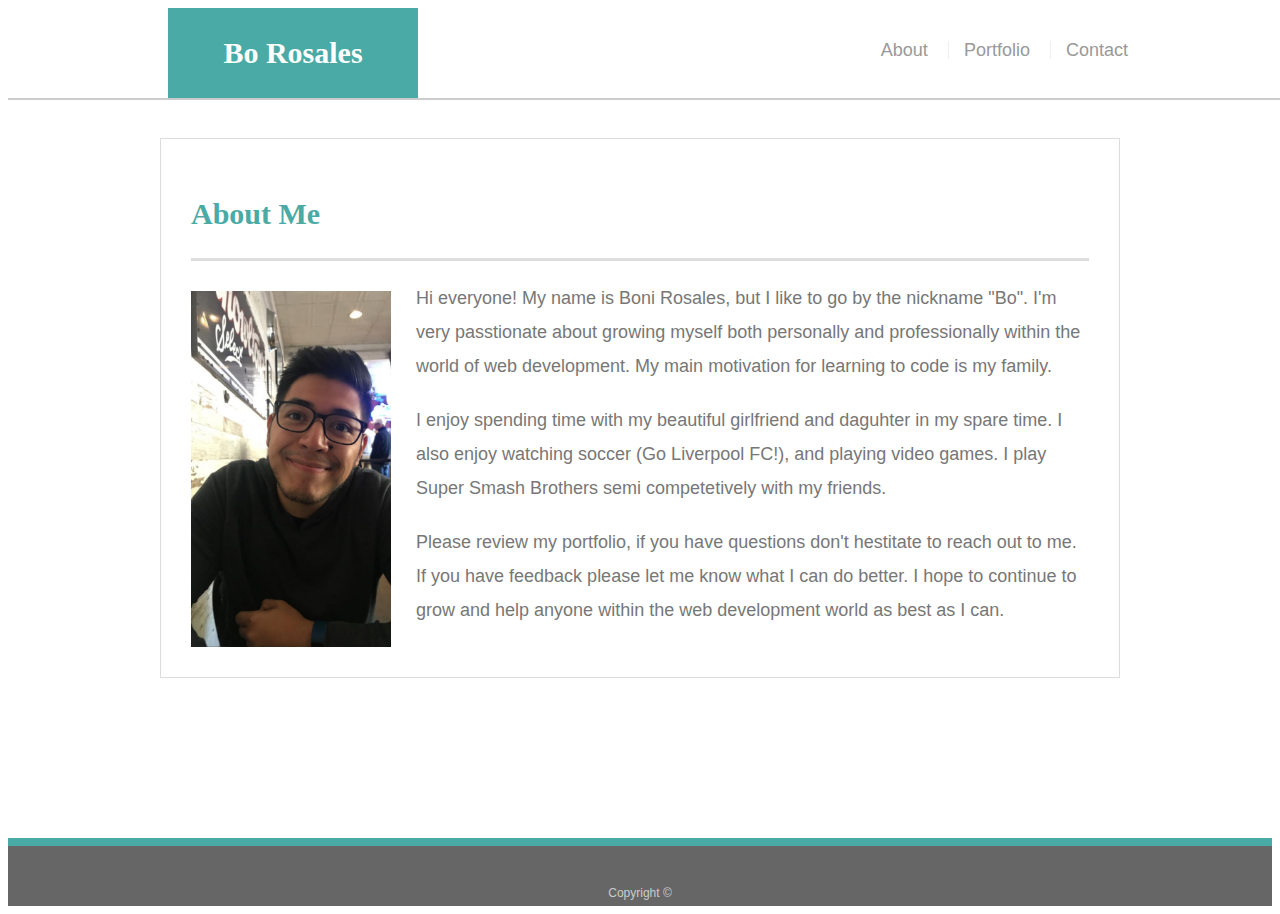
<file: index.html>
<!DOCTYPE html>
<html>

<head>
    <meta charset="utf-8" />
    <meta http-equiv="X-UA-Compatible" content="IE=edge">
    <title>Bo About Me</title>
    <meta name="viewport" content="width=device-width, initial-scale=1">
    <link rel="stylesheet" type="text/css" media="screen" href="assets/css/style.css" />

</head>

<header id="masthead">
    <div class="container">
        <a href="index.html" id="logo">Bo Rosales</a>
        <nav>
            <a href="index.html">About</a>
            <a href="portfolio.html">Portfolio</a>
            <a href="contact.html">Contact</a>
        </nav>
    </div>
</header>

<div id="main-container" class="container">
    <section class="main-section">
        <h1>About Me</h1>

        <img src=" assets/images/mypic copy.jpg" class="auth-image" alt="Your Name">

        <p>Hi everyone! My name is Boni Rosales, but I like to go by the nickname "Bo".
           I'm very passtionate about growing myself both personally and professionally within the world of web 
           development. My main motivation for learning to code is my family. 
        </p>
        <p> I enjoy spending time with my beautiful girlfriend and daguhter in my spare time. I also enjoy watching soccer (Go Liverpool FC!),
            and playing video games. I play Super Smash Brothers semi competetively with my friends.
        </p>
        <p> Please review my portfolio, if you have questions don't hestitate to reach out to me. If you have feedback please let me know
            what I can do better. I hope to continue to grow and help anyone within the web development world as best as I can. 
        </p>

    </section>

</div>

<footer>
    <div class="container">
        Copyright &copy;
    </div>
</footer>
</body>

</html>
</file>
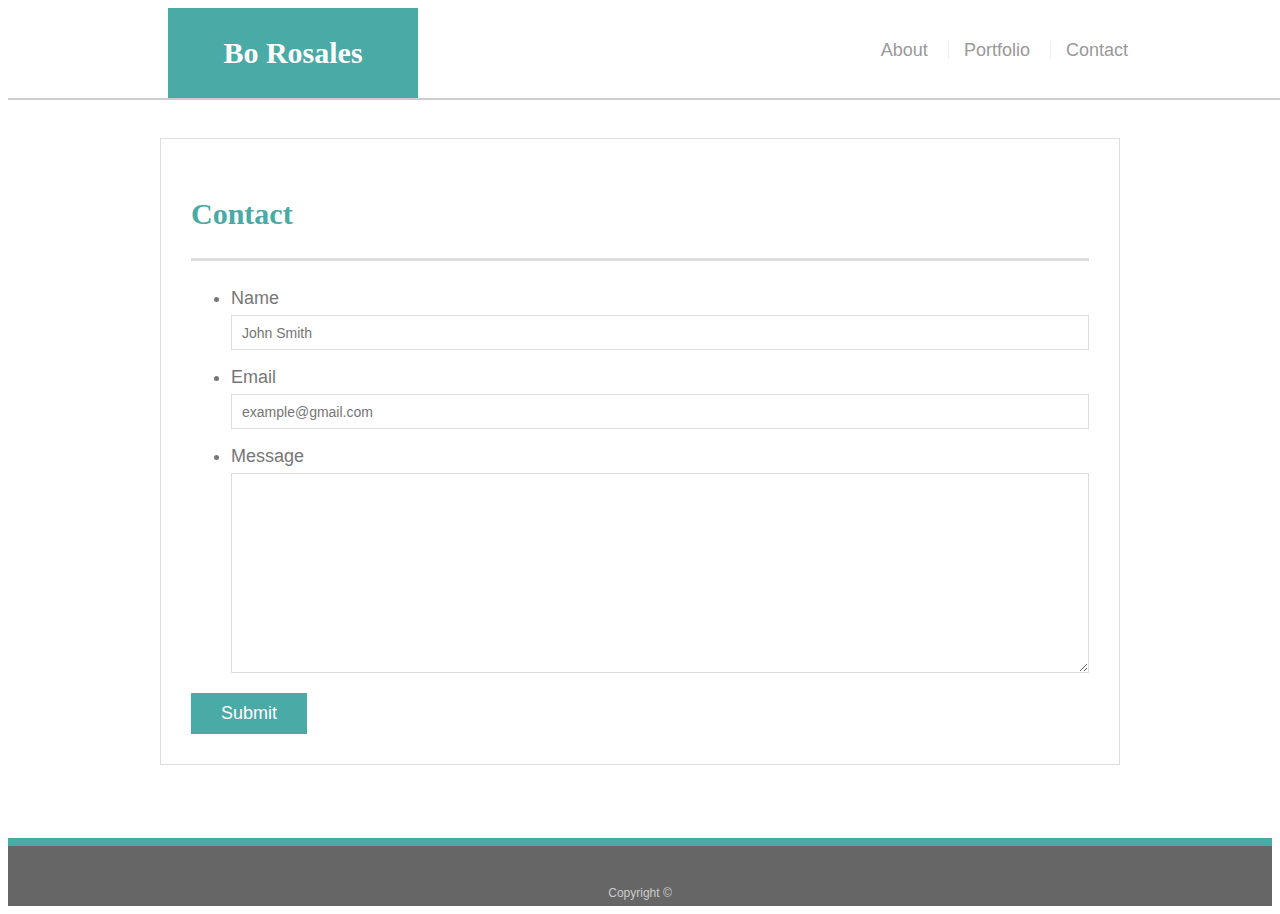
<file: contact.html>
<!DOCTYPE html>
<html>

<head>
    <meta charset="utf-8" />
    <meta http-equiv="X-UA-Compatible" content="IE=edge">
    <title>Contact</title>
    <meta name="viewport" content="width=device-width, initial-scale=1">
    <link rel="stylesheet" type="text/css" media="screen" href="assets/css/style.css" />
</head>

<body>
    <header id="masthead">
        <div class="container">
            <a href="index.html" id="logo">Bo Rosales</a>
            <nav>
                <a href="index.html">About</a>
                <a href="portfolio.html">Portfolio</a>
                <a href="contact.html">Contact</a>
            </nav>
        </div>
    </header>

    <div id="main-container" class="container">
        <section class="main-section">
            <h1>Contact</h1>

            <form id="contact-form">
                <ul>
                    <li>
                        <label for="name">Name</label>
                        <input type="text" id="name" name="name" placeholder="John Smith" required="required">
                    </li>
                    <li>
                        <label for="email">Email</label>
                        <input type="email" id="email" name="email" placeholder="example@gmail.com" required="required">
                    </li>
                    <li>
                        <label for="message">Message</label>
                        <textarea id="message" name="message" required="required"></textarea>
                    </li>
                </ul>
                <input type="submit">
            </form>

        </section>

    </div>

    <footer>
        <div class="container">
            Copyright &copy;
        </div>
    </footer>
</body>

</html>
</file>
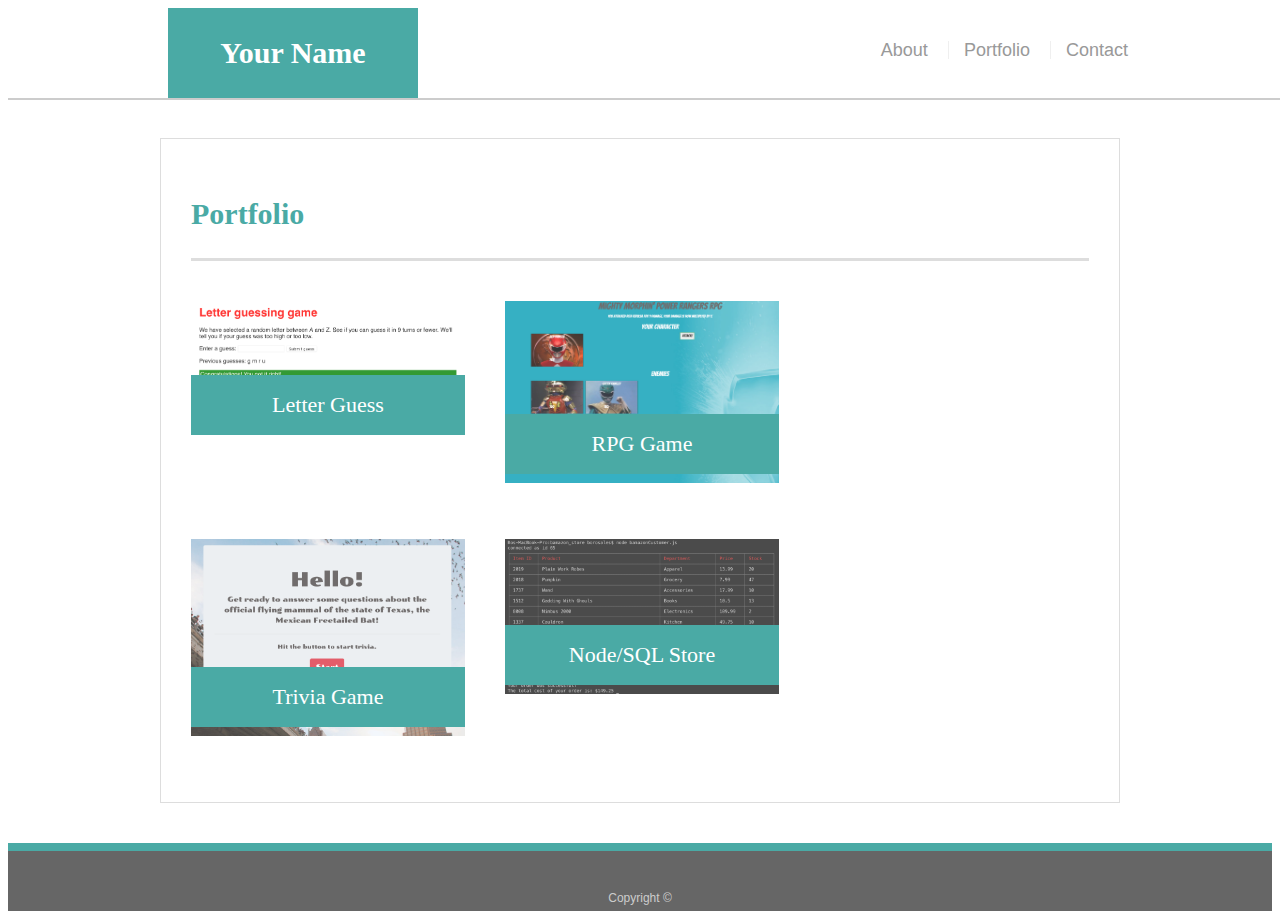
<file: portfolio.html>
<!DOCTYPE html>
<html>

<head>
    <meta charset="utf-8" />
    <meta http-equiv="X-UA-Compatible" content="IE=edge">
    <title>Page Title</title>
    <meta name="viewport" content="width=device-width, initial-scale=1">
    <link rel="stylesheet" type="text/css" media="screen" href="assets/css/style.css" />
</head>

<body>
    <header id="masthead">
        <div class="container">
          <a href="index.html" id="logo">Your Name</a>
          <nav>
            <a href="index.html">About</a>
            <a href="portfolio.html">Portfolio</a>
            <a href="contact.html">Contact</a>
          </nav>
        </div>
      </header>
    
      <div id="main-container" class="container">
        <section class="main-section">
          <h1>Portfolio</h1>
    
          <div class="work">
            <img src="assets/images/wordGuess.png" alt="Psychic Game">
            
            <h3>Letter Guess</h3>
          </div>
          <div class="work">
            <img src="assets/images/rpgGame.png" alt="RPG Game">
    
            <h3>RPG Game</h3>
          </div>
          <div class="work">
            <img src="assets/images/triviaGame.png" alt="Trivia Game">
    
            <h3>Trivia Game</h3>
          </div>
          <div class="work">
            <img src="assets/images/bamazonStore.png" alt="Bamazon Store">
    
            <h3>Node/SQL Store</h3>
          </div>
          <!-- <div class="work">
            <img src="assets/images/technics-q-c-640-480-9.jpg" alt="Rock Paper Scissors">
    
            <h3>Rock Paper Scissors</h3> -->
          </div>
    
        </section>
    
      </div>
   

<footer>
    <div class="container">
        Copyright &copy;
    </div>
</footer>
</body>

</html>
</file>
<file: assets/css/style.css>
body {
    font-family: Arial, "Helvetica Neue", Helvetica, sans-serif;
    font-size: 18px;
    line-height: 34px;
    color: #777;
    background: url('https://images.unsplash.com/photo-1519120693210-d47b03b31d77?ixlib=rb-0.3.5&ixid=eyJhcHBfaWQiOjEyMDd9&s=3b8d462021896b6a8825629fb69a04b4&auto=format&fit=crop&w=1537&q=80');
}

* {
    box-sizing: border-box;
}

/* general */

.container {
    width: 100%;
    max-width: 960px;
    margin: 0 auto;
    clear: both;
}

h1,
h2,
h3,
p {
    margin-bottom: 20px;
}

p:last-child {
    margin-bottom: 0;
}

h1,
h2,
h3 {
    font-family: Georgia, Times, "Times New Roman", serif;
    font-weight: 700;
    color: #4aaaa5;
}

h1 {
    padding-bottom: 20px;
    font-size: 30px;
    line-height: 49px;
    border-bottom: 3px solid #ddd;
}

h2,
h3 {
    font-size: 22px;
}

/* header */

#masthead {
    position: fixed;
    z-index: 99;
    width: 100%;
    margin: 0 0 30px;
    overflow: auto;
    color: #fff;
    background: #fff;
    border-bottom: 2px solid #ccc;
}

#logo {
    float: left;
    width: 250px;
    height: 90px;
    font-family: Georgia, Times, "Times New Roman", serif;
    font-size: 30px;
    font-weight: 700;
    line-height: 90px;
    color: #fff;
    text-align: center;
    text-decoration: none;
    background: #4aaaa5;
}

nav {
    float: right;
    margin-top: 25px;
}

nav a {
    display: inline-block;
    padding-left: 15px;
    margin-left: 15px;
    line-height: 18px;
    color: #999;
    text-decoration: none;
    border-left: 1px solid #efefef;
}

nav a:first-child {
    border-left: 0 none;
}

/* footer */

footer {
    padding: 30px 0;
    clear: both;
    font-size: 12px;
    color: #fff;
    color: #ccc;
    text-align: center;
    background: #666;
    border-top: 8px solid #4aaaa5;
    height: 50px;
}

h3,
h2 {
    padding-bottom: 20px;
    margin-bottom: 15px;
    line-height: 22px;
    border-bottom: 2px solid #eee;
}

/* main */

#main-container {
    padding-top: 130px;
    min-height: calc(100vh - 70px);
}

.main-section {
    float: left;
    width: 100%;
    max-width: 960px;
    padding: 30px;
    margin: 0 0 40px;
    background: #fff;
    border: 1px solid #ddd;
}

/* portfolio page */

.work {
    position: relative;
    float: left;
    width: 274px;
    margin: 20px 0 25px;
    overflow: auto;
}

.work:nth-child(even) {
    margin-right: 40px;
}

.work img {
    width: 100%;
    border: 0 none;
    opacity: 0.8;
}

.work h3 {
    position: absolute;
    bottom: 20px;
    width: 100%;
    padding: 15px;
    margin-bottom: 0;
    font-weight: 300;
    line-height: 30px;
    color: #fff;
    text-align: center;
    background: #4aaaa5;
    border-bottom: 0;
}

.auth-image {
    float: left;
    width: 200px;
    height: auto;
    margin-top: 10px;
    margin-right: 25px;
}

/* contact page */

#contact-form ul {
    margin-bottom: 20px;
}

#contact-form li {
    margin-bottom: 10px;
}

label,
input[type=text],
input[type=email],
textarea {
    display: block;
    width: 100%;
}

input[type=text],
input[type=email],
textarea {
    height: 35px;
    padding: 0 10px;
    font-size: 14px;
    border: 1px solid #ddd;
}

textarea {
    height: 200px;
}

input[type=submit] {
    padding: 10px 30px;
    font-size: 18px;
    color: #fff;
    cursor: pointer;
    background: #4aaaa5;
    border: 0 none;
}
</file>
